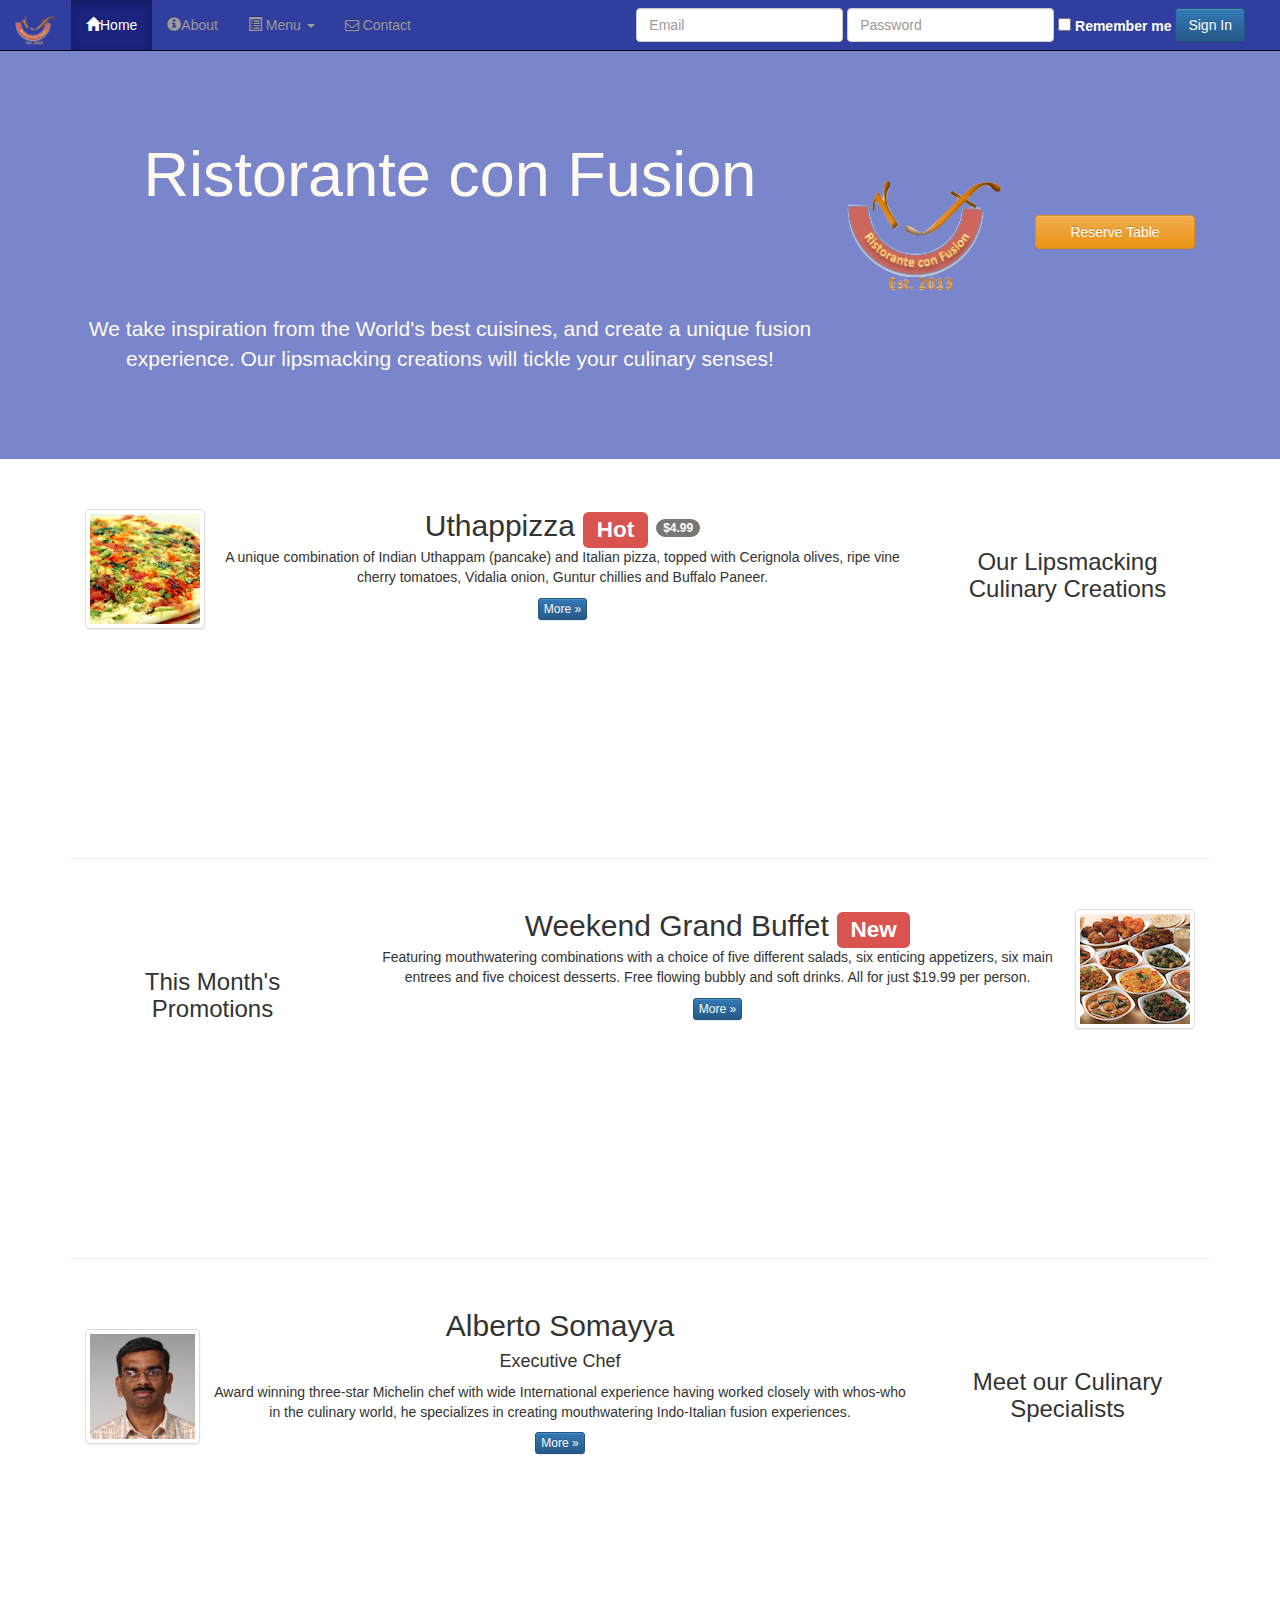
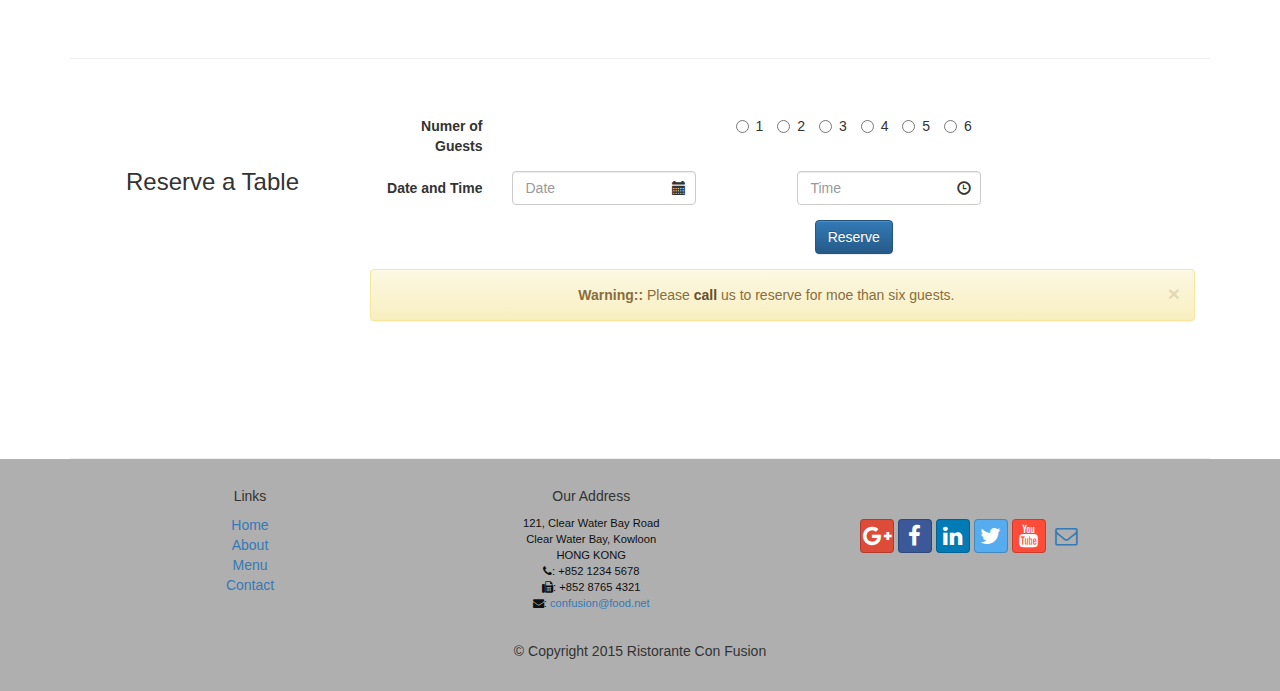
<file: index-voccia.html>
﻿<!DOCTYPE html>
<html lang="en">

<head>
    <!--These next 3 lines must come first in the head section for responsive design-->

    <meta charset="utf-8" />
    <meta http-equiv="X-UA-Compatible" content="IE=edge" />
    <meta name="viewport" content="width=device-width, initial-scale=1.0" />

    <title>Ristorante Con Fusion</title>

    <link href="css/bootstrap.min.css" rel="stylesheet" />
    <link href="css/bootstrap-theme.min.css" rel="stylesheet" />
    <link href="css/mystyles.css" rel="stylesheet">
    <link href="css/font-awesome.min.css" rel="stylesheet">
    <link href="css/bootstrap-social.css" rel="stylesheet">
    <!-- HTML5 Shim and Respond.js IE8 support of HTML5 elements and media queries -->
    <!-- WARNING: Respond.js doesn't work if you view the page via file:// -->
    <!--[if lt IE 9]>
        <script src="https://oss.maxcdn.com/libs/html5shiv/3.7.0/html5shiv.js"></script>
        <script src="https://oss.maxcdn.com/libs/respond.js/1.4.2/respond.min.js"></script>
    <![endif]-->
    <!--
    <style>
        .right-inner-addon {
            position: relative;
        }
        .right-inner-addon input {
            padding-right: 30px;
        }
        .right-inner-addon span {
            position: absolute;
            right: 0;
            padding: 10px 12px;
            pointer-events: none;
        }
    </style>
    -->
</head>

<body>
    <nav class="navbar navbar-inverse navbar-fixed-top" role="navigation">
        <div class="navbar-header">
            <button type="button" class="navbar-toggle collapsed" data-toggle="collapse" data-target="#navbar" aria-expanded="false" aria-controls="navbar">
                <span class="sr-only">Toggle navigation</span>
                <span class="icon-bar"></span>
                <span class="icon-bar"></span>
                <span class="icon-bar"></span>
            </button>
            <a class="navbar-brand" href="#"><img src="img/logo.png" height=30 width=41></a>
        </div>
        <div id="navbar" class="navbar-collapse collapse">
            <ul class="nav navbar-nav">
                <li class="active"><a href="#"><span class="glyphicon glyphicon-home" aria-hidden="true"></span>Home</a></li>
                <li><a href="./aboutus.html"><span class="glyphicon glyphicon-info-sign" aria-hidden="true"></span>About</a></li>
                <li class="dropdown">
                    <a href="#" class="dropdown-toggle" data-toggle="dropdown" role="button" aria-haspopup="true" aria-expanded="false">
                        <span class="glyphicon glyphicon-list-alt" aria-hidden="true"></span>
                        Menu
                        <span class="caret"></span>
                    </a>
                    <ul class="dropdown-menu">
                        <li><a href="#">Appetizers</a></li>
                        <li><a href="#">Main Courses</a></li>
                        <li><a href="#">Desserts</a></li>
                        <li><a href="#">Drinks</a></li>
                        <li role="separator" class="divider"></li>
                        <li class="dropdown-header">Specials</li>
                        <li><a href="#">Lunch Buffet</a></li>
                        <li><a href="#">Weekend Brunch</a></li>
                    </ul>
                </li>
                <li>
                    <a href="contactus.html">
                        <i class="fa fa-envelope-o"></i>
                        Contact
                    </a>
                </li>
            </ul>

            <!-- Navbar Form Assignment-2 -->
            <form class="navbar-form navbar-right form-inline" role="form" style="margin-right:20px">
                <div class="form-group">
                    <label for="email" class="control-label sr-only">Enter Email Address</label>
                    <input type="text" class="form-control" name="email" id="email" placeholder="Email">
                </div>
                <div class="form-group">
                    <label for="password" class="control-label sr-only">Enter Password</label>
                    <input type="text" class="form-control" name="password" id="password" placeholder="Password">
                </div>
                <div class="checkbox">
                    <label class="checkbox" style="color:#ffffff;font-weight:600">
                        <input type="checkbox" name="approve" value="">
                        Remember me
                    </label>
                </div>
                <button type="submit" class="btn btn-primary">Sign In</button>
            </form>
            <!-- End of Navbar Form-->
        </div>

    </nav>
    <header class="jumbotron">

        <!-- Main component for a primary marketing message or call to action -->

        <div class="container">
            <div class="row row-header">
                <div class="col-xs-12 col-sm-8">
                    <h1>Ristorante con Fusion</h1>
                    <p style="padding:40px;"></p>
                    <p>We take inspiration from the World's best cuisines, and create a unique fusion experience. Our lipsmacking creations will tickle your culinary senses!</p>
                </div>
                <div class="col-xs-12 col-sm-2">
                    <p style="padding:20px;"></p>
                    <img src="img/logo.png" class="img-responsive">
                </div>
                <!--Added Reserve Table Button Assignment#2-->
                <div class="col-xs-12 col-sm-2">
                    <p style="padding:40px;"></p>
                    <a href="#reserve-table" class="btn btn-block btn-warning">Reserve Table</a>
                </div>
            </div>
        </div>
    </header>

    <div class="container">

        <div class="row row-content">
            <div class="col-xs-12 col-sm-3 col-sm-push-9">
                <p style="padding:10px;"></p>
                <h3 align=center>Our Lipsmacking Culinary Creations</h3>
            </div>
            <div class="col-xs-12 col-sm-9 col-sm-pull-3">
                <div class="media">
                    <div class="media-left media-middle">
                        <a href="#">
                            <img class="media-object img-thumbnail"
                                 src="img/uthappizza.png" alt="Uthappizza">
                        </a>
                    </div>
                    <div class="media-body">
                        <h2 class="media-heading">
                            Uthappizza
                            <span class="label label-danger label-xs">Hot</span>
                            <span class="badge">$4.99</span>
                        </h2>
                        <p>
                            A unique combination of Indian Uthappam (pancake) and
                            Italian pizza, topped with Cerignola olives, ripe vine
                            cherry tomatoes, Vidalia onion, Guntur chillies and
                            Buffalo Paneer.
                        </p>
                        <p><a class="btn btn-primary btn-xs" href="#">More &raquo;</a></p>
                    </div>
                </div>
            </div>
        </div>


        <div class="row row-content">
            <div class="col-xs-12 col-sm-3">
                <p style="padding:20px;"></p>
                <h3 align=center>This Month's Promotions</h3>
            </div>
            <div class="col-xs-12 col-sm-9">
                <!-- Added Media Object Assignment-2 -->
                <div class="media">
                    <div class="media-body">
                        <h2 class="media-heading">
                            Weekend Grand Buffet
                            <span class="label label-danger label-xs">New</span>
                        </h2>
                        <p>
                            Featuring mouthwatering combinations with a choice of five different salads,
                            six enticing appetizers, six main entrees and five choicest desserts.
                            Free flowing bubbly and soft drinks. All for just $19.99 per person.
                        </p>
                        <p><a class="btn btn-primary btn-xs" href="#">More &raquo;</a></p>
                    </div>
                    <div class="media-right media-middle">
                        <a href="#">
                            <img class="media-object img-thumbnail"
                                 src="img/buffet.png" alt="Weekend Grand Buffet">
                        </a>
                    </div>
                </div>
            </div>
        </div>

        <div class="row row-content">
            <div class="col-xs-12 col-sm-3 col-sm-push-9">
                <p style="padding:20px;"></p>
                <h3 align=center>Meet our Culinary Specialists</h3>
            </div>
            <div class="col-xs-12 col-sm-9 col-sm-pull-3">
                <div class="media">
                    <div class="media-left media-middle">
                        <a href="#">
                            <img class="media-object img-thumbnail"
                                 src="img/alberto.png" alt="Alberto Somayya">
                        </a>
                    </div>
                    <div class="media-body">
                        <h2 class="media-heading">Alberto Somayya</h2>
                        <h4>Executive Chef</h4>
                        <p>
                            Award winning three-star Michelin chef with wide
                            International experience having worked closely with
                            whos-who in the culinary world, he specializes in
                            creating mouthwatering Indo-Italian fusion experiences.
                        </p>
                        <p><a class="btn btn-primary btn-xs" href="#">More &raquo;</a></p>
                    </div>
                </div>
            </div>
        </div>
        <!--Added Row with Reserve Table Form Assignment-2 -->
        <div class="row row-content">
            <div class="col-xs-12 col-sm-3">
                <p style="padding:20px;"></p>
                <h3 align=center>Reserve a Table</h3>
            </div>
            <div class="col-xs-12 col-sm-9">
                <form class="form-horizontal" role="form">
                    <div class="form-group">
                        <label class="col-sm-2 control-label">Numer of Guests</label>
                        <div class="col-sm-10">
                            <label class="radio-inline">
                                <input type="radio" name="optradio">
                                1
                            </label>
                            <label class="radio-inline">
                                <input type="radio" name="optradio">
                                2
                            </label>
                            <label class="radio-inline">
                                <input type="radio" name="optradio">
                                3
                            </label>
                            <label class="radio-inline">
                                <input type="radio" name="optradio">
                                4
                            </label>
                            <label class="radio-inline">
                                <input type="radio" name="optradio">
                                5
                            </label>
                            <label class="radio-inline">
                                <input type="radio" name="optradio">
                                6
                            </label>
                        </div>
                    </div>
                    <div class="form-group has-feedback" id="reserve-table">
                        <label class="col-sm-2 control-label">Date and Time</label>
                        <div class="col-xs-12 col-sm-3">
                            <label for="date" class="sr-only">Enter Date</label>
                                <span class="glyphicon glyphicon-calendar form-control-feedback"></span>
                                <input type="text" class="form-control" name="date" id="date" placeholder="Date" />
                        </div>
                        <div class="col-xs-12 col-sm-3 col-sm-offset-1">
                            <label for="time" class="sr-only">Enter Time</label>
                            <span class="glyphicon glyphicon-time form-control-feedback"></span>
                            <input type="text" class="form-control" name="time" id="time" placeholder="Time" />
                        </div>
                    </div>
                    <div class="form-group">
                        <div class="col-sm-offset-2 col-sm-10">
                            <button type="submit" class="btn btn-primary">Reserve</button>
                        </div>
                    </div>
                </form>
            </div>
            <!-- Added Dismissible Alert with link for Telephone Assignment-2 -->
            <div class="col-xs-12 col-sm-offset-3 col-sm-9">
                <div class="alert alert-warning alert-dismissible" role="alert">
                    <button type="button" class="close" data-dismiss="alert" aria-label="Close">
                        <span aria-hidden="true">&times;</span>
                    </button>
                    <strong>Warning::</strong>
                    Please <a href="tel:+85212345678" class="alert-link">call</a> us to reserve for moe than six guests.
                </div>
            </div>
        </div>
    </div>

    <footer class="row-footer">
        <div class="container">
            <div class="row">
                <div class="col-xs-5 col-xs-offset-1 col-sm-2 col-sm-offset-1">
                    <h5>Links</h5>
                    <ul class="list-unstyled">
                        <li><a href="#">Home</a></li>
                        <li><a href="./aboutus.html">About</a></li>
                        <li><a href="#">Menu</a></li>
                        <li><a href="./contactus.html">Contact</a></li>
                    </ul>
                </div>
                <div class="col-xs-6 col-sm-5">
                    <h5>Our Address</h5>
                    <address>
                        121, Clear Water Bay Road<br>
                        Clear Water Bay, Kowloon<br>
                        HONG KONG<br>
                        <i class="fa fa-phone"></i>: +852 1234 5678<br>
                        <i class="fa fa-fax"></i>: +852 8765 4321<br>
                        <i class="fa fa-envelope"></i>:
                        <a href="mailto:confusion@food.net">confusion@food.net</a>
                    </address>
                </div>
                <div class="col-xs-12 col-sm-4">
                    <div class="nav navbar-nav" style="padding: 40px 10px;">
                        <a class="btn btn-social-icon btn-google-plus" href="http://google.com/+"><i class="fa fa-google-plus"></i></a>
                        <a class="btn btn-social-icon btn-facebook" href="http://www.facebook.com/profile.php?id="><i class="fa fa-facebook"></i></a>
                        <a class="btn btn-social-icon btn-linkedin" href="http://www.linkedin.com/in/"><i class="fa fa-linkedin"></i></a>
                        <a class="btn btn-social-icon btn-twitter" href="http://twitter.com/"><i class="fa fa-twitter"></i></a>
                        <a class="btn btn-social-icon btn-youtube" href="http://youtube.com/"><i class="fa fa-youtube"></i></a>
                        <a class="btn btn-social-icon" href="mailto:"><i class="fa fa-envelope-o"></i></a>
                    </div>

                </div>
                <div class="col-xs-12">
                    <p style="padding:10px;"></p>
                    <p align=center>© Copyright 2015 Ristorante Con Fusion</p>
                </div>
            </div>
        </div>
    </footer>
    <script src="https://ajax.googleapis.com/ajax/libs/jquery/1.11.3/jquery.min.js"></script>
    <script src="js/bootstrap.min.js"></script>
</body>

</html>
</file>
<file: css/mystyles.css>
.row-header {
  margin: 0 auto;
  padding: 0px 0px;
}
.row-content {
  margin: 0 auto;
  padding: 50px 0px;
  border-bottom: 1px ridge;
  min-height: 400px;
}
.row-footer {
  margin: 0 auto;
  padding: 20px 0px;
  background-color: #AfAfAf;
}
.jumbotron {
  margin: 0 auto;
  padding: 70px 30px;
  background: #7986CB;
  color: floralwhite;
}
.carousel {
  background: #1a237e;
}
.carousel .item {
  height: 300px;
}
.carousel .item img {
  left: 0;
  min-height: 300px;
  position: absolute;
  top: 0;
}
.navbar-inverse {
  background: #303f9f;
  color: #ffffff;
}
.navbar-inverse .navbar-nav > .active > a {
  background: #1a237e;
  color: #ffffff;
}
.navbar-inverse .navbar-nav > .active > a:hover {
  background: #1a237e;
  color: #ffffff;
}
.navbar-inverse .navbar-nav > .active > a:focus {
  background: #1a237e;
  color: #ffffff;
}
.navbar-inverse .navbar-nav > .open > a {
  background: #1a237e;
  color: #ffffff;
}
.navbar-inverse .navbar-nav > .open > a:hover {
  background: #1a237e;
  color: #ffffff;
}
.navbar-inverse .navbar-nav > .open > a:focus {
  background: #1a237e;
  color: #ffffff;
}
.navbar-inverse .navbar-nav .open .dropdown-menu > li > a {
  background-color: #303f9f;
  color: #eeeeee;
}
.navbar-inverse .navbar-nav .open .dropdown-menu > li > a:hover {
  color: #000000;
}
.navbar-inverse .navbar-nav .open .dropdown-menu {
  background-color: #303f9f;
  color: #eeeeee;
}
address {
  color: #0f0f0f;
  font-size: 80%;
  margin: 0;
}
body {
  text-align: center;
  padding: 50px 0 0 0;
  z-index: 0;
}
.tab-content {
  border-bottom: 1px solid #dddddd;
  border-left: 1px solid #dddddd;
  border-right: 1px solid #dddddd;
  padding: 10px;
}
.affix {
  top: 100px;
}
#carouselButtons {
  bottom: 0;
  position: absolute;
  right: 0;
}
</file>
